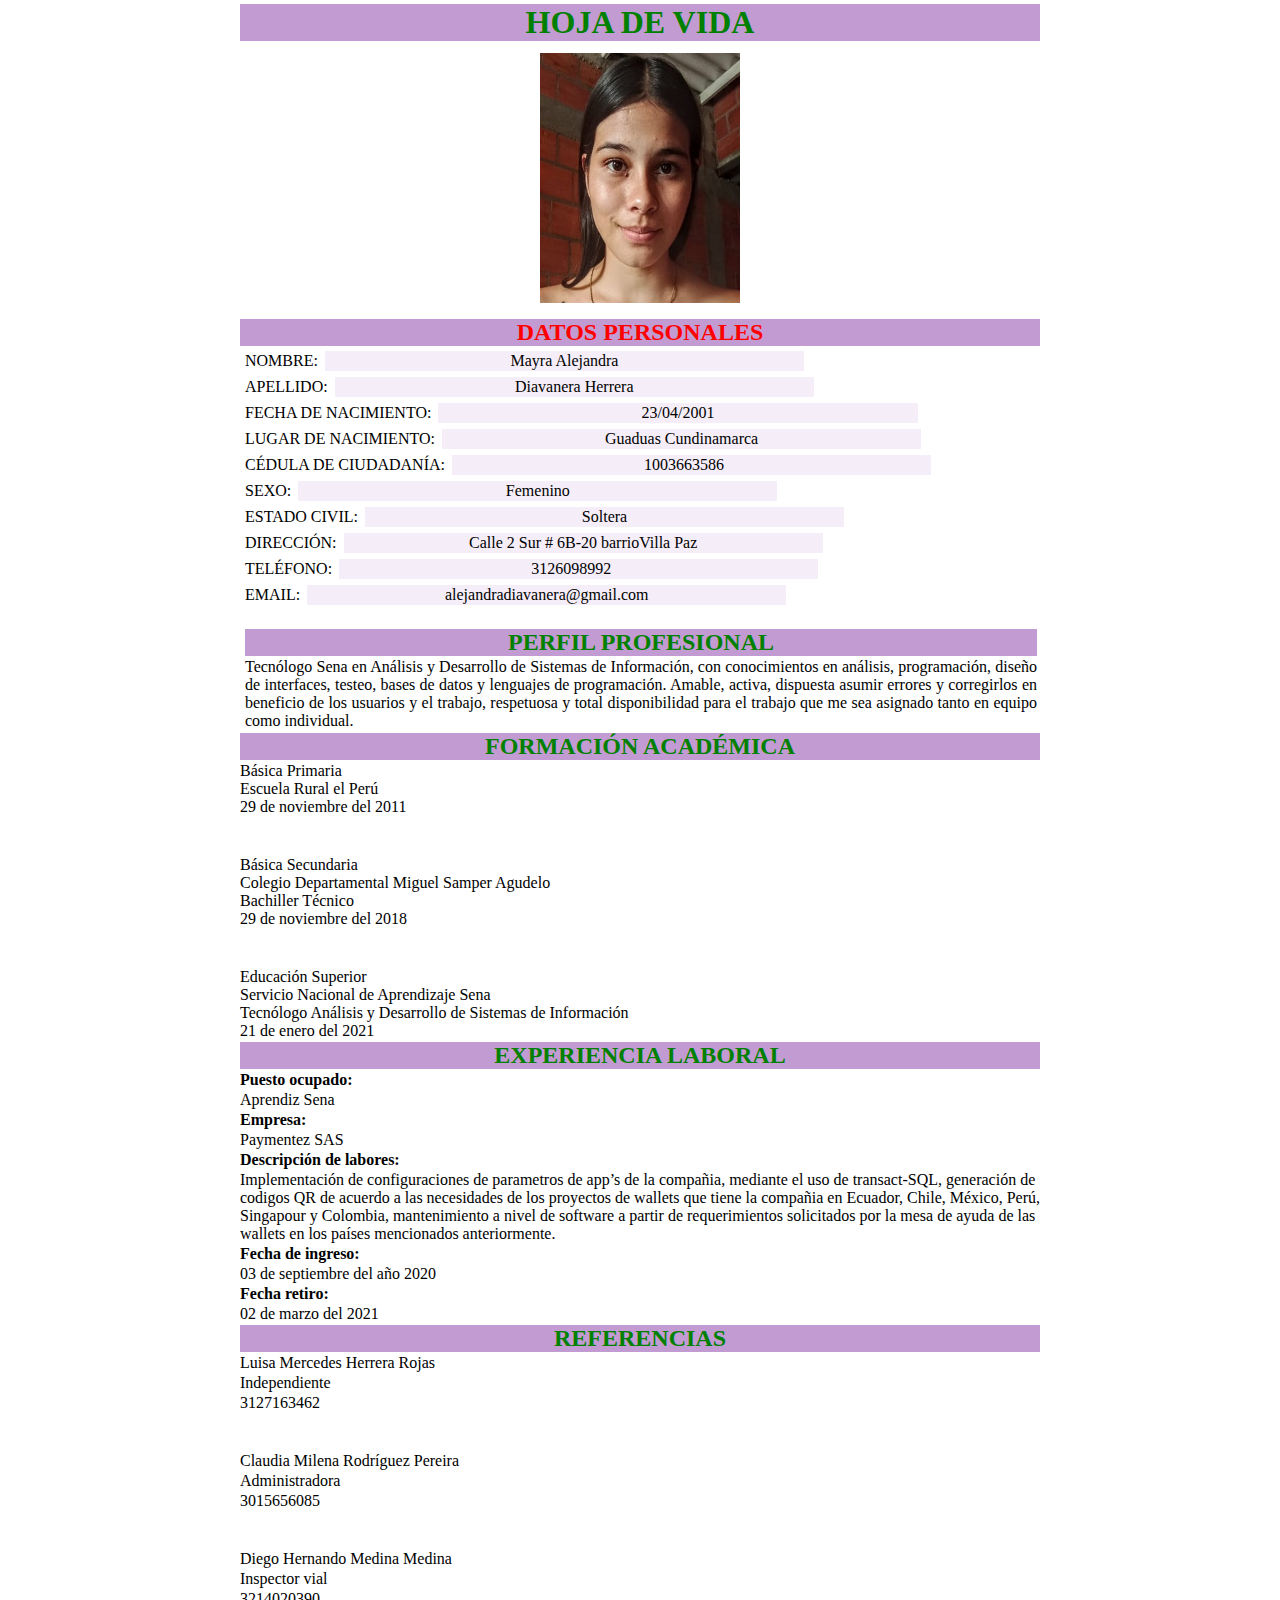
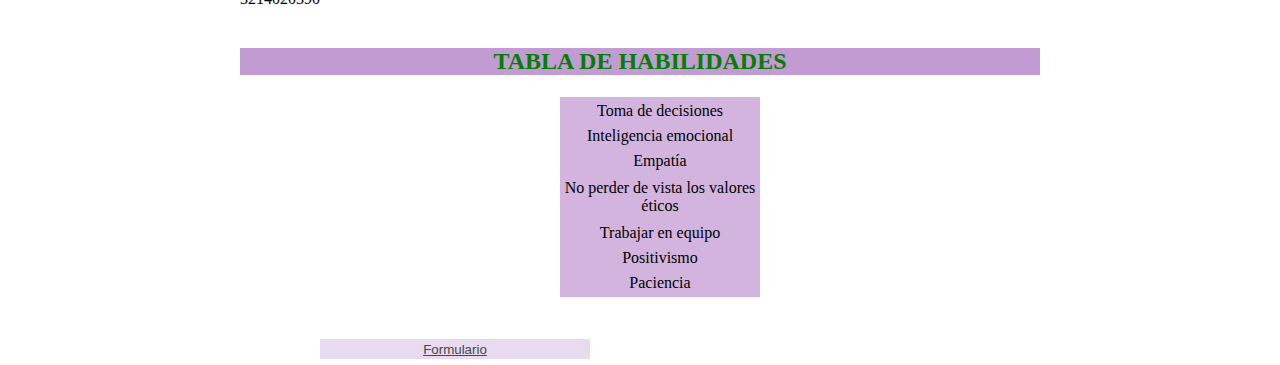
<file: index.html>
<!DOCTYPE html>
<html>
  <head>
    <meta charset="utf-8" />
    <title>Hoja de vida</title>
    <link rel="stylesheet" href="css/estilo.css" type="text/css" />
  </head>
  <body>
    <!--FOTO HOJA DE VIDA-->
    <h1 class="hoja">HOJA DE VIDA</h1>
    <div id="foto">
      <img src="img/img.jpeg" , id="img" />
    </div>

    <!--DATOS PERSONALES-->

    <h2 class="hoja" style="color: red">DATOS PERSONALES</h2>
    <div id="datos">
      <p>
        NOMBRE:
        <input
          class="input"
          type="text"
          name="nombre"
          value="Mayra Alejandra"
          readonly=""
        />
      </p>
      <p>
        APELLIDO:
        <input
          class="input"
          type="text"
          name="apellido"
          value="Diavanera Herrera"
          readonly=""
        />
      </p>
      <p>
        FECHA DE NACIMIENTO:
        <input
          class="input"
          type="text"
          name="fecha"
          value="23/04/2001"
          readonly=""
        />
      </p>
      <p>
        LUGAR DE NACIMIENTO:
        <input
          class="input"
          type="text"
          name="lugar"
          value="Guaduas Cundinamarca"
          readonly=""
        />
      </p>
      <p>
        CÉDULA DE CIUDADANÍA:
        <input
          class="input"
          type="number"
          name="cedula"
          value="1003663586"
          readonly=""
        />
      </p>
      <p>
        SEXO:
        <input
          class="input"
          type="text"
          name="sexo"
          value="Femenino"
          readonly=""
        />
      </p>
      <p>
        ESTADO CIVIL:
        <input
          class="input"
          type="text"
          name="estado"
          value="Soltera"
          readonly=""
        />
      </p>
      <p>
        DIRECCIÓN:
        <input
          class="input"
          type="text"
          name="direccion"
          value="Calle 2 Sur # 6B-20 barrio
Villa Paz"
          readonly=""
        />
      </p>
      <p>
        TELÉFONO:
        <input
          class="input"
          type="number"
          name="telefono"
          value="3126098992"
          readonly=""
        />
      </p>
      <p>
        EMAIL:
        <input
          class="input"
          type="email"
          name="email"
          value="alejandradiavanera@gmail.com"
          readonly=""
        />
      </p>
      <br />

      <!--PERFIL PROFESIONAL-->

      <h2 class="hoja">PERFIL PROFESIONAL</h2>
      <p id="par">
        Tecnólogo Sena en Análisis y Desarrollo de Sistemas de Información, con
        conocimientos en análisis, programación, diseño de interfaces, testeo,
        bases de datos y lenguajes de programación. Amable, activa, dispuesta
        asumir errores y corregirlos en beneficio de los usuarios y el trabajo,
        respetuosa y total disponibilidad para el trabajo que me sea asignado
        tanto en equipo como individual.
      </p>
    </div>

    <!--FORMACIÓN ACADÉMICA-->

    <h2 class="hoja">FORMACIÓN ACADÉMICA</h2>

    <p>
      Básica Primaria
      <br />
      Escuela Rural el Perú
      <br />
      29 de noviembre del 2011
    </p>
    <br />
    <br />
    <p>
      Básica Secundaria
      <br />
      Colegio Departamental Miguel Samper Agudelo
      <br />
      Bachiller Técnico
      <br />
      29 de noviembre del 2018
    </p>
    <br />
    <br />
    <p>
      Educación Superior
      <br />
      Servicio Nacional de Aprendizaje Sena
      <br />
      Tecnólogo Análisis y Desarrollo de Sistemas de Información
      <br />
      21 de enero del 2021
    </p>

    <!--EXPERENCIA LABORAL-->

    <h2 class="hoja">EXPERIENCIA LABORAL</h2>
    <p class="p">Puesto ocupado:</p>
    <p>Aprendiz Sena</p>
    <p class="p">Empresa:</p>
    <p>Paymentez SAS</p>
    <p class="p">Descripción de labores:</p>
    <p>
      Implementación de configuraciones de parametros de app’s de la compañia,
      mediante el uso de transact-SQL, generación de codigos QR de acuerdo a las
      necesidades de los proyectos de wallets que tiene la compañia en Ecuador,
      Chile, México, Perú, Singapour y Colombia, mantenimiento a nivel de
      software a partir de requerimientos solicitados por la mesa de ayuda de
      las wallets en los países mencionados anteriormente.
    </p>
    <p class="p">Fecha de ingreso:</p>
    <p>03 de septiembre del año 2020</p>
    <p class="p">Fecha retiro:</p>
    <p>02 de marzo del 2021</p>
    <p></p>

    <!--REFERENCIAS-->

    <h2 class="hoja">REFERENCIAS</h2>
    <p>Luisa Mercedes Herrera Rojas</p>
    <p>Independiente</p>
    <p>3127163462</p>
    <br />
    <br />
    <p>Claudia Milena Rodríguez Pereira</p>
    <p>Administradora</p>
    <p>3015656085</p>
    <br />
    <br />
    <p>Diego Hernando Medina Medina</p>
    <p>Inspector vial</p>
    <p>3214020390</p>
    <br />
    <br />

    <!--TABLA DE HABILIDADES-->

    <h2 class="hoja">TABLA DE HABILIDADES</h2>
    <br />
    <table>
      <tr>
        <td>Toma de decisiones</td>
      </tr>
      <tr>
        <td>Inteligencia emocional</td>
      </tr>
      <tr>
        <td>Empatía</td>
      </tr>
      <tr>
        <td>No perder de vista los valores éticos</td>
      </tr>
      <tr>
        <td>Trabajar en equipo</td>
      </tr>
      <tr>
        <td>Positivismo</td>
      </tr>
      <tr>
        <td>Paciencia</td>
      </tr>
    </table>

    <!--FORMULARIO-->
    <br />
    <br />

    <div id="bot">
      <button class="boton">
        <a href="formulario.html" id="a">Formulario</a>
      </button>
      <br />
      <button class="boton" id="e">
        <a href="index.html">Hoja de vida</a>
      </button>
    </div>
  </body>
</html>
</file>
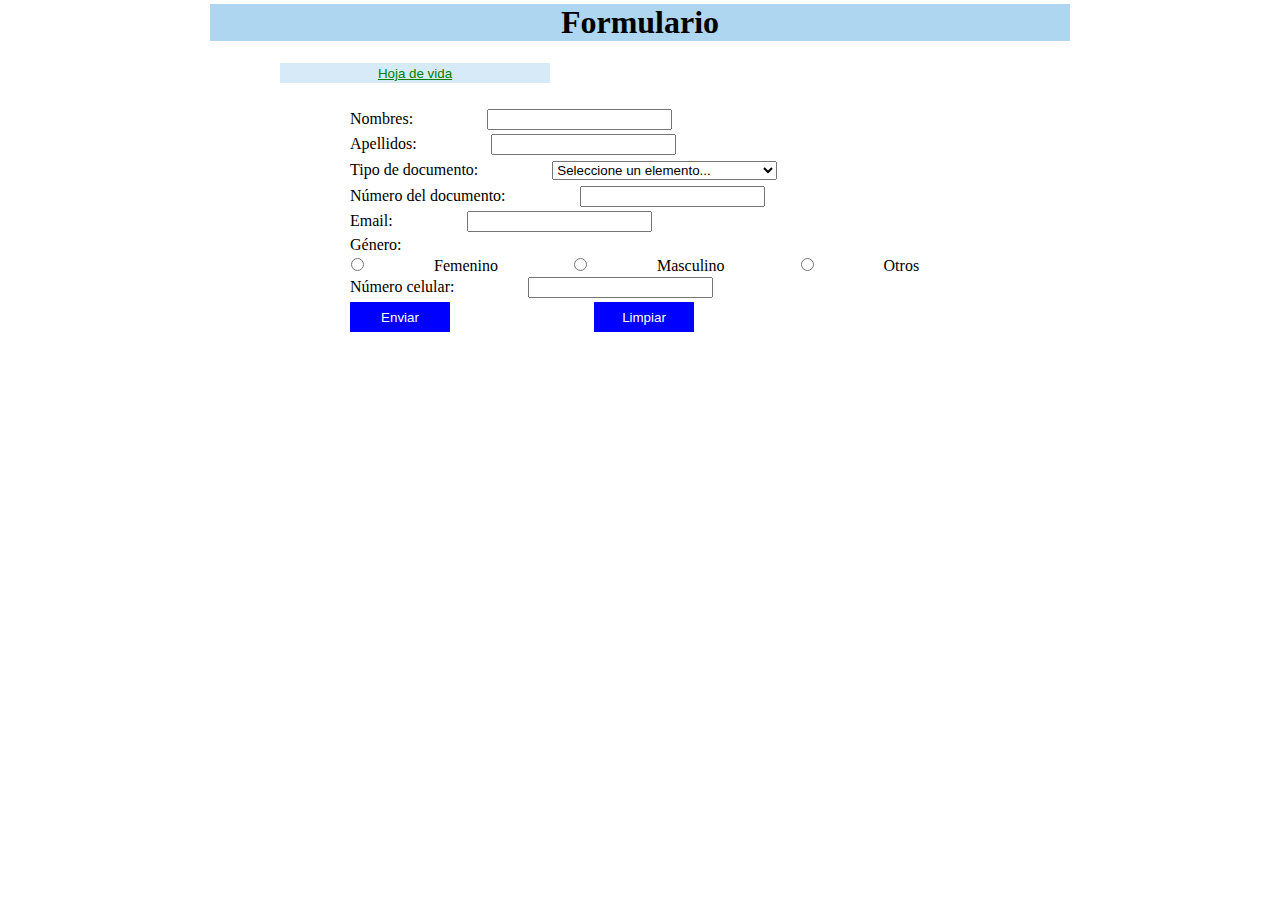
<file: formulario.html>
<!DOCTYPE html>
<html>
  <head>
    <meta charset="utf-8" />
    <title>Formato</title>
    <link rel="stylesheet" href="css/formato.css" />
  </head>
  <body>
    <h1 class="for">Formulario</h1>
    <div id="bot">
      <button class="boton" id="e">
        <a href="formulario.html" id="a">Formulario</a>
      </button>
      <br />
      <button class="boton">
        <a href="index.html" id="a">Hoja de vida</a>
      </button>
    </div>
    <br />
    <div>
      <form>
        <label for="name">Nombres: <input type="text" name="nombre" /></label>
        <br />
        <label for="name"
          >Apellidos: <input type="text" name="apellido"
        /></label>
        <br />
        <p>
          Tipo de documento:
          <select id="sel">
            <option value="opcion0">Seleccione un elemento...</option>
            <option value="opcion1">Cédula de ciudadanía</option>
            <option value="opcion2">Cédula de extranjeria</option>
            <option value="option3">Número de identificación personal</option>
            <option value="option4">Número de identificación tributaria</option>
            <option value="option5">Tarjeta de identidad</option>
            <option value="option6">Pasaporte</option>
          </select>
        </p>
        <label for="name"
          >Número del documento: <input type="number" name="ndocumento"
        /></label>
        <br />
        <label for="name">Email: <input type="email" name="email" /></label>
        <p>Género:</p>
        <label class="genero">
          <input type="radio" name="genero" value="femenino" />Femenino
        </label>

        <label class="genero">
          <input type="radio" name="genero" value="masculino" />Masculino
        </label>

        <label class="genero">
          <input type="radio" name="genero" value="otro" />Otros
        </label>
        <label for="name"
          >Número celular: <input type="number" name="ncelular"
        /></label>
        <button type="button" onclick="" id="bot1">Enviar</button>
        <button type="button" onclick="" id="bot2">Limpiar</button>
      </form>
    </div>
  </body>
</html>
</file>
<file: css/estilo.css>
* {
  margin-left: 80px;
  margin-right: 80px;
  margin-top: 2px;
  margin-bottom: 2px;
}
.hoja {
  text-align: center;
  background-color: #c39bd3;
  font-family: 'Times New Roman';
  color: green;
}
#foto {
  margin-left: 10px;
  margin-right: 10px;
  margin-top: 10px;
  margin-bottom: 10px;
  text-align: center;
}
#img {
  width: 200px;
  height: 250px;
}
#datos {
  font-family: 'Times New Roman';
  margin-left: 5px;
  margin-right: 3px;
  margin-top: 3px;
  margin-bottom: 3px;
}
.input {
  width: 60%;
  background-color: #f5eef8;
  margin-right: 8px;
  margin-left: 3px;
  border: 3px;
  font-family: 'Times New Roman';
  text-align: center;
  font-size: 100%;
}
#par {
  text-align: justify;
}
.p {
  font-weight: bold;
}
table {
  width: 200px;
  height: 200px;
  margin-right: 100px;
  margin-left: 400px;
  text-align: center;
  background-color: #d2b4de;
}
.boton {
  border: 10px;
  background-color: #e8daef;
  color: black;
  width: 270px;
  height: 20px;
}
#e {
  display: none;
}
#a {
  color: #424949;
}
</file>
<file: css/formato.css>
*{
	margin-left: 70px;
	margin-right: 70px;
	margin-top: 2px;
	margin-bottom: 2px;
}
.boton{
	border: 10px;
	background-color: #D6EAF8;
	width: 270px;
	height: 20px;
}
.for{
	background-color: #AED6F1;
	text-align: center;
}
#e{
	display: none;
}
#sel{
	
}
#a{
	color: green;
}
.genero{
	margin: 1px;
}
#bot1{
	background-color: blue;
	color: white;
	border: 1px;
	width: 100px;
	height: 30px;

}
#bot2{
	background-color: blue;
	color: white;
	border: 1px;
	width: 100px;
	height: 30px;
}
</file>
